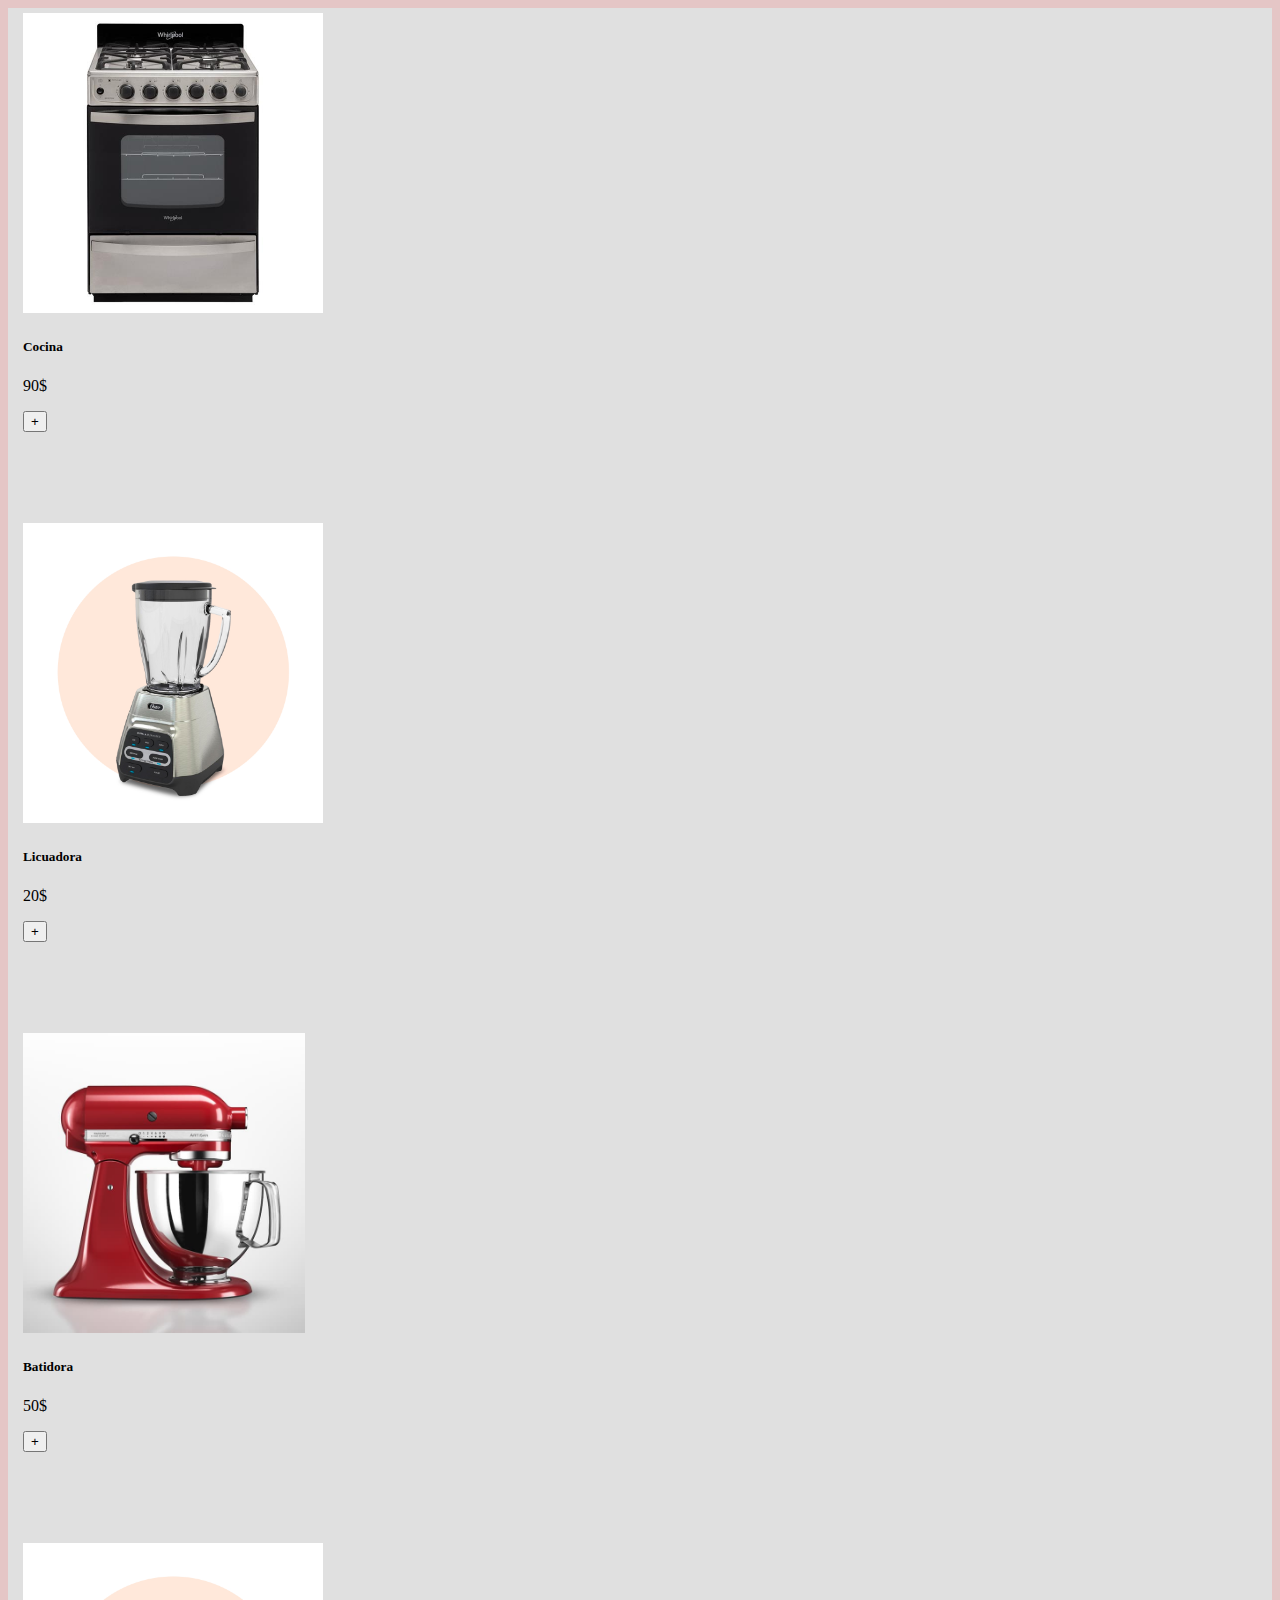
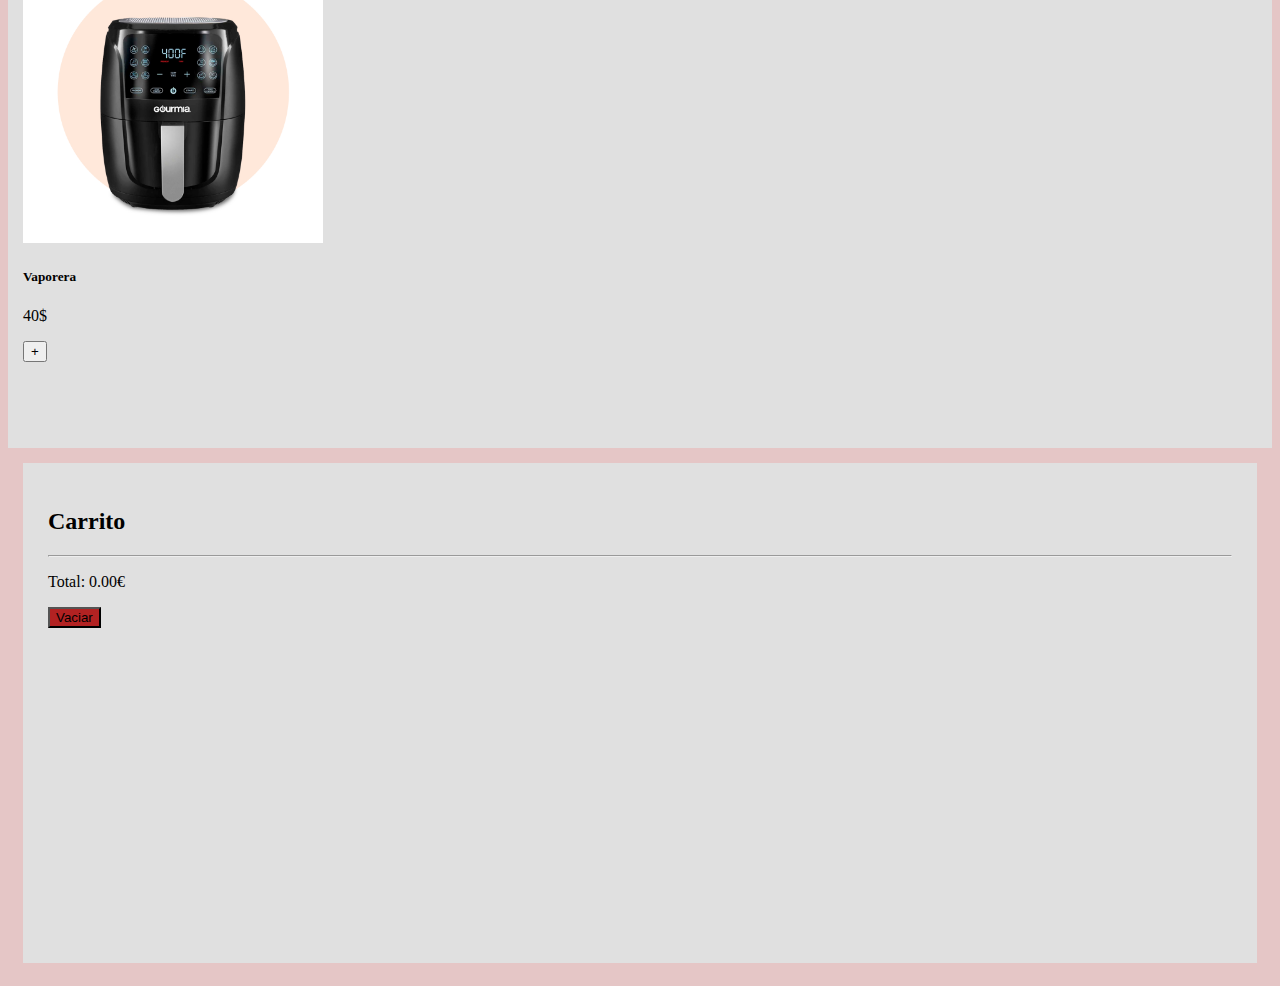
<file: index.html>
<!DOCTYPE html>
<html lang="en">
<head>
    <meta charset="UTF-8">
    <meta http-equiv="X-UA-Compatible" content="IE=edge">
    <meta name="viewport" content="width=device-width, initial-scale=1.0">
    <link rel="stylesheet" href="https://stackpath.bootstrapcdn.com/bootstrap/4.1.0/css/bootstrap.min.css" integrity="sha384-9gVQ4dYFwwWSjIDZnLEWnxCjeSWFphJiwGPXr1jddIhOegiu1FwO5qRGvFXOdJZ4" crossorigin="anonymous">
    <title>Carritos de compras</title>
    <link rel="stylesheet" href="style.css">
</head>
<body>
    <div class="container">
        <div class="row">
            <!-- Elementos generados a partir del JSON -->
            <main id="items" class="col-sm-8 row"></main>
            <!-- Carrito -->
            <aside class="col-sm-4">
                <h2>Carrito</h2>
                <!-- Elementos del carrito -->
                <ul id="carrito" class="list-group"></ul>
                <hr>
                <!-- Precio total -->
                <p class="text-right">Total: <span id="total"></span>&euro;</p>
                <button id="boton-vaciar" class="btn btn-danger">Vaciar</button>
            </aside>
        </div>
    </div>
    
    <script src="main.js"></script>
</body>
</html>
</file>
<file: style.css>
body {
    background-color: hsla(0, 40%, 48%, 0.315);
}

div.row {
    place-content: center;
}

div.card-body {
    background: rgb(224, 224, 224);
}

div.card.col-sm-4 {
    background: rgb(224, 224, 224);
    height: 500px;
    padding: 5px 15px 5px 15px;
}

#boton-vaciar.btn.btn-danger {
    background: firebrick;
}

aside.col-sm-4 {
    background: rgb(224, 224, 224);
    margin: 15px;
    height: 500px;
    padding: 25px;
    box-sizing: border-box;
}

img.img-fluid {
    height: 300px;
    box-sizing: border-box;

}
</file>
